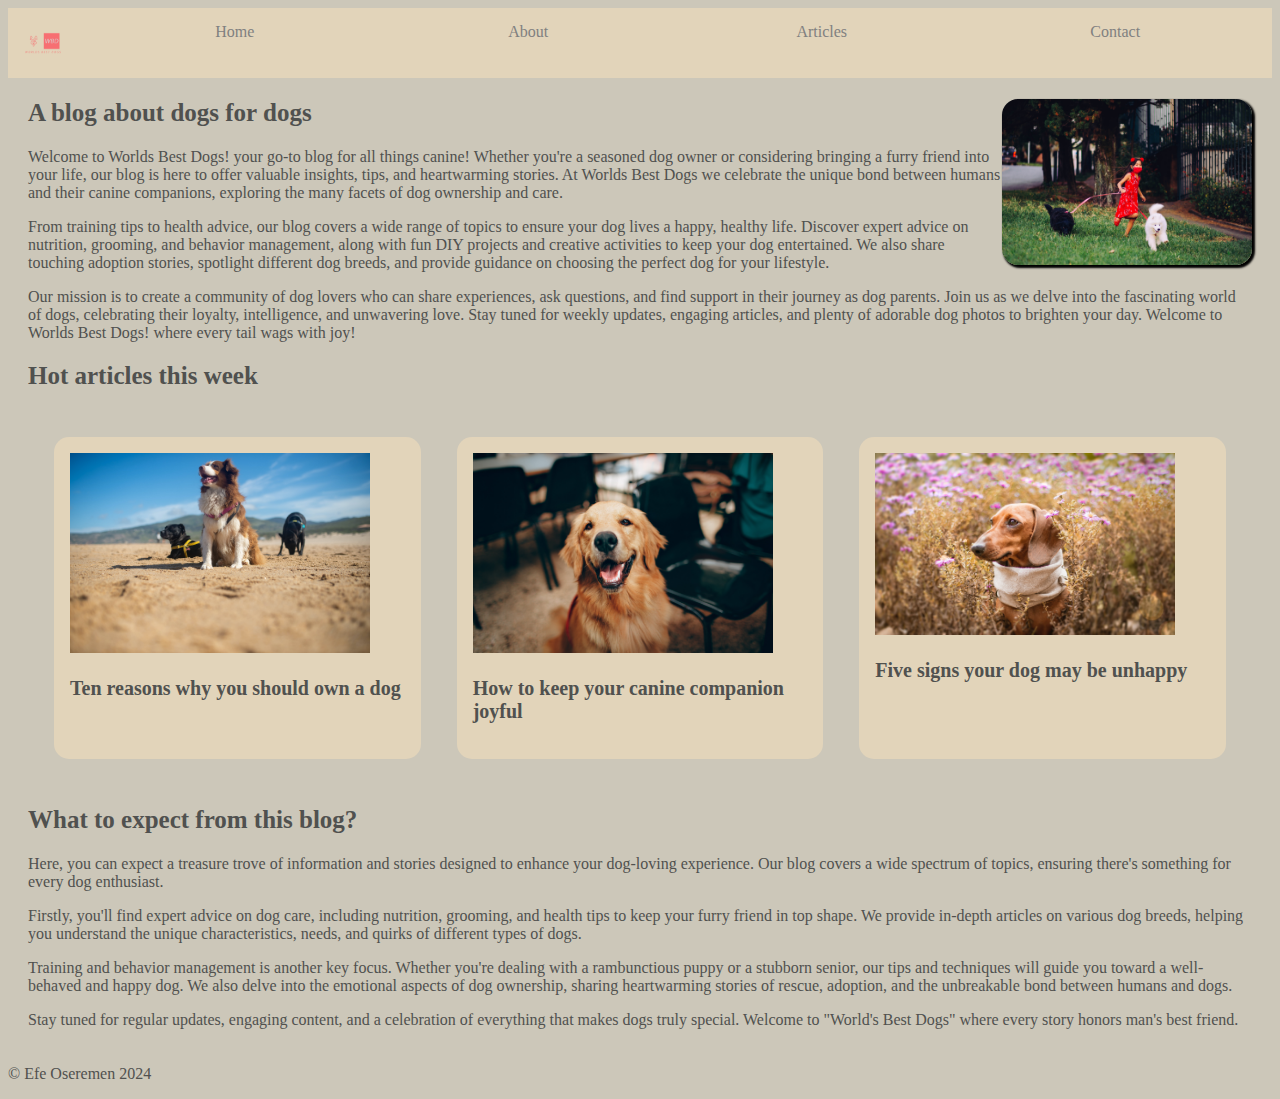
<file: index.html>
<!DOCTYPE html>
<html lang="en">
<head>
    <meta charset="UTF-8">
    <meta name="viewport" content="width=device-width, initial-scale=1.0">
    <title>Worlds Best Dogs</title>
    <link rel="stylesheet" href="style.css">
</head>
<body>
    <header>
        <img src="img/logo.png" alt="logo">
        <nav>
            <ul>
                <li><a href="index.html">Home</a></li>
                <li><a href="sitespec.html">About</a></li>
                <li><a href="#hot_articles">Articles</a></li>
                <li><a href="contact.html">Contact</a></li>
            </ul>
        </nav>
    </header>
     <!-- main layout -->
    <main>
        <div>
            <!-- first section -->
            <article id="first-section-article">
                <img src="img/pexels-helena-lopes-4453109.jpg" alt="girl with two dogs" class="girl-img">
                <section id="box-section">
                    <h2> A blog about dogs for dogs</h2>
                    <p>Welcome to Worlds Best Dogs! your go-to blog for all things canine! Whether you're a seasoned dog owner or considering bringing a furry friend into your life, our blog is here to offer valuable insights, tips, and heartwarming stories. At Worlds Best Dogs we celebrate the unique bond between humans and their canine companions, exploring the many facets of dog ownership and care.</p>
                    <p>From training tips to health advice, our blog covers a wide range of topics to ensure your dog lives a happy, healthy life. Discover expert advice on nutrition, grooming, and behavior management, along with fun DIY projects and creative activities to keep your dog entertained. We also share touching adoption stories, spotlight different dog breeds, and provide guidance on choosing the perfect dog for your lifestyle.</p>
                    <p>Our mission is to create a community of dog lovers who can share experiences, ask questions, and find support in their journey as dog parents. Join us as we delve into the fascinating world of dogs, celebrating their loyalty, intelligence, and unwavering love. Stay tuned for weekly updates, engaging articles, and plenty of adorable dog photos to brighten your day. Welcome to Worlds Best Dogs! where every tail wags with joy!</p>
                </section>
            </article>
            <!-- grid section -->
            <article id="hot_articles">
                <h2> Hot articles this week</h2>
                <div id="container">
                    <section class="section-container">
                         <a href="ten.html">
                         <img src="img/pexels-kampus-production-8734472.jpg" alt="a dog" class="general-img">
                         <h3>Ten reasons why you should own a dog</h3>
                        </a>
                    </section>
                    <section class="section-container">
                        <a href="how.html">
                        <img src="img/pexels-goldenretriever.jpg" alt="a golden retriever" class="general-img">
                        <h3>How to keep your canine companion joyful</h3>
                        </a>
                    </section>
                    <section class="section-container">
                        <a href="#hot_articles">
                        <img src="img/pexels-dominika-roseclay-3104786.jpg" alt="an unhappy dog" class="general-img">
                        <h3>Five signs your dog may be unhappy</h3>
                        </a>
                    </section>
                </div>
            </article>
            <!-- last section -->
            <article>
                <h2>What to expect from this blog?</h2>
                <p>Here, you can expect a treasure trove of information and stories designed to enhance your dog-loving experience. Our blog covers a wide spectrum of topics, ensuring there's something for every dog enthusiast.</p>
                <p>Firstly, you'll find expert advice on dog care, including nutrition, grooming, and health tips to keep your furry friend in top shape. We provide in-depth articles on various dog breeds, helping you understand the unique characteristics, needs, and quirks of different types of dogs.</p>
                <p>Training and behavior management is another key focus. Whether you're dealing with a rambunctious puppy or a stubborn senior, our tips and techniques will guide you toward a well-behaved and happy dog. We also delve into the emotional aspects of dog ownership, sharing heartwarming stories of rescue, adoption, and the unbreakable bond between humans and dogs.</p>
                <p>Stay tuned for regular updates, engaging content, and a celebration of everything that makes dogs truly special. Welcome to "World's Best Dogs" where every story honors man's best friend.</p>
            </article>
        </div>
    </main>
    <footer><p>&copy; Efe Oseremen 2024</p></footer>
</body>
</html>
</file>
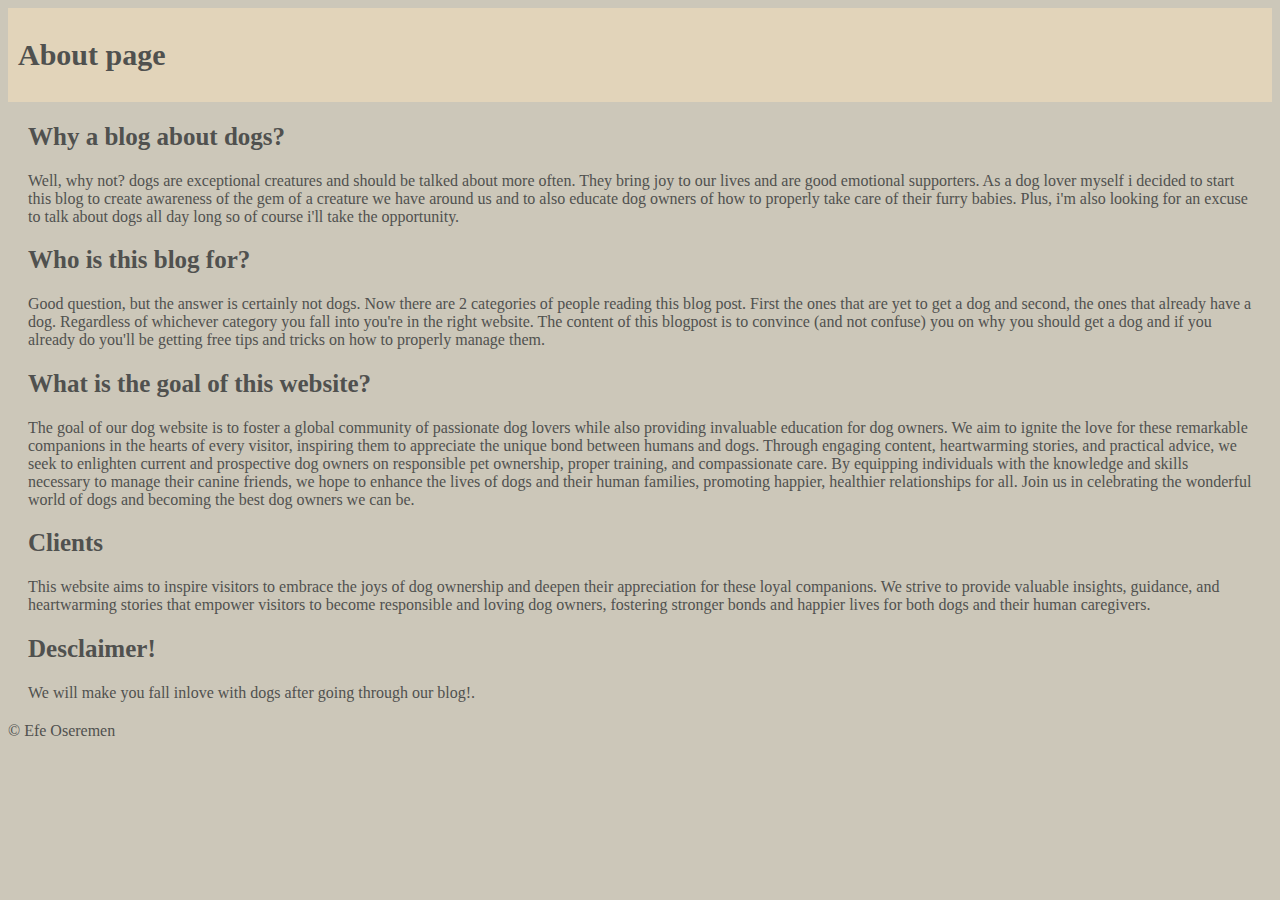
<file: about.html>
<!DOCTYPE html>
<html lang="en">
<head>
    <meta charset="UTF-8">
    <meta name="viewport" content="width=device-width, initial-scale=1.0">
    <title>about page</title>
    <link rel="stylesheet" href="style.css">
</head>
<body>
    <header><h1>About page</h1></header>
    <main id="main-about">
        <section id="about-container">
            <h2>Why a blog about dogs?</h2>
            <p>Well, why not? dogs are exceptional creatures and should be talked about more often. They bring joy to our lives and are good emotional supporters. As a dog lover myself i decided to start this blog to create awareness of the gem of a creature we have around us and to also educate dog owners of how to properly take care of their furry babies. Plus, i'm also looking for an excuse to talk about dogs all day long so of course i'll take the opportunity.</p>
            <h2>Who is this blog for?</h2>
            <p>Good question, but the answer is certainly not dogs. Now there are 2 categories of people reading this blog post. First the ones that are yet to get a dog and second, the ones that already have a dog. Regardless of whichever category you fall into you're in the right website. The content of this blogpost is to convince (and not confuse) you on why you should get a dog and if you already do you'll be getting free tips and tricks on how to properly manage them.</p>
            <h2>What is the goal of this website?</h2>
            <p>The goal of our dog website is to foster a global community of passionate dog lovers while also providing invaluable education for dog owners. We aim to ignite the love for these remarkable companions in the hearts of every visitor, inspiring them to appreciate the unique bond between humans and dogs. Through engaging content, heartwarming stories, and practical advice, we seek to enlighten current and prospective dog owners on responsible pet ownership, proper training, and compassionate care. By equipping individuals with the knowledge and skills necessary to manage their canine friends, we hope to enhance the lives of dogs and their human families, promoting happier, healthier relationships for all. Join us in celebrating the wonderful world of dogs and becoming the best dog owners we can be.</p>
            <h2>Clients</h2>
            <p>This website aims to inspire visitors to embrace the joys of dog ownership and deepen their appreciation for these loyal companions. We strive to provide valuable insights, guidance, and heartwarming stories that empower visitors to become responsible and loving dog owners, fostering stronger bonds and happier lives for both dogs and their human caregivers.</p>
        </section>
        <aside id="aside-bar">
            <h2 id="heading-desclaimer">Desclaimer!</h2>
            <p> We will make you fall inlove with dogs after going through our blog!.</p>
        </aside>
    </main>
    <footer> &copy; Efe Oseremen</footer>
</body>
</html>
</file>
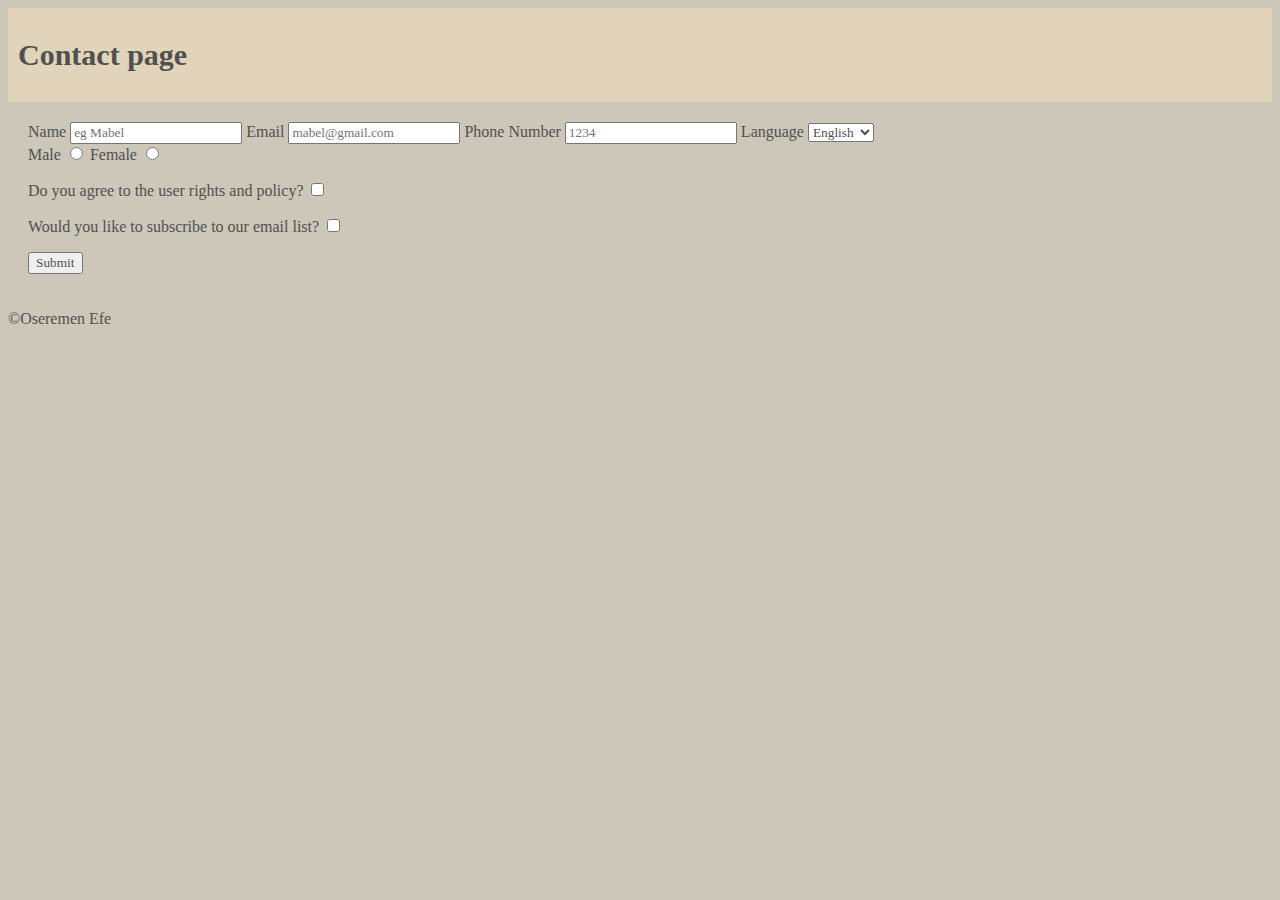
<file: contact.html>
<!DOCTYPE html>
<html lang="en">
<head>
    <meta charset="UTF-8">
    <meta name="viewport" content="width=device-width, initial-scale=1.0">
    <title>Contact</title>
    <link rel="stylesheet" href="style.css">

</head>

<body>
<header> <h1>Contact page</h1> </header>

 <main>
    <form>
        <div class="personal-input">
            <label for="name">Name</label>
            <input placeholder="eg Mabel" id="name" type="text" required >

            <label for="email">Email</label>
            <input placeholder="mabel@gmail.com" id="email" type="email" required>

            <label for="phone">Phone Number</label>
            <input placeholder="1234"  id="phone" type="tel" required>

            <label for="languages"> Language</label>
            <select name="lan" id="languages">
                <option value="English"> English</option>
                <option value="Dutch"> Dutch</option>
                <option value="French"> French</option>
                <option value="Deutsch"> Deutsch</option>
            </select>
        </div>

        <div class="gender-radio">
            <label for="Male"> Male</label>
            <input name="gender" id="Male" type="radio">

            <label for="Female"> Female</label>
            <input name="gender" id="Female" type="radio">
        </div>

        <div class="privacy-agreement">
            <p>
                <label for="privacy-policy"> Do you agree to the user rights and policy?</label>
                <input id="privacy-policy"  type="checkbox" required>
            </p>
            <p>
                <label for="email-list"> Would you like to subscribe to our email list?</label>
                <input id="email-list"  type="checkbox">
            </p>
        </div>

        <button type="submit"> Submit </button>
    </form>
</main>

    <footer>
    <p> &copy;Oseremen Efe</p>
    </footer>


</body>
</html>
</file>
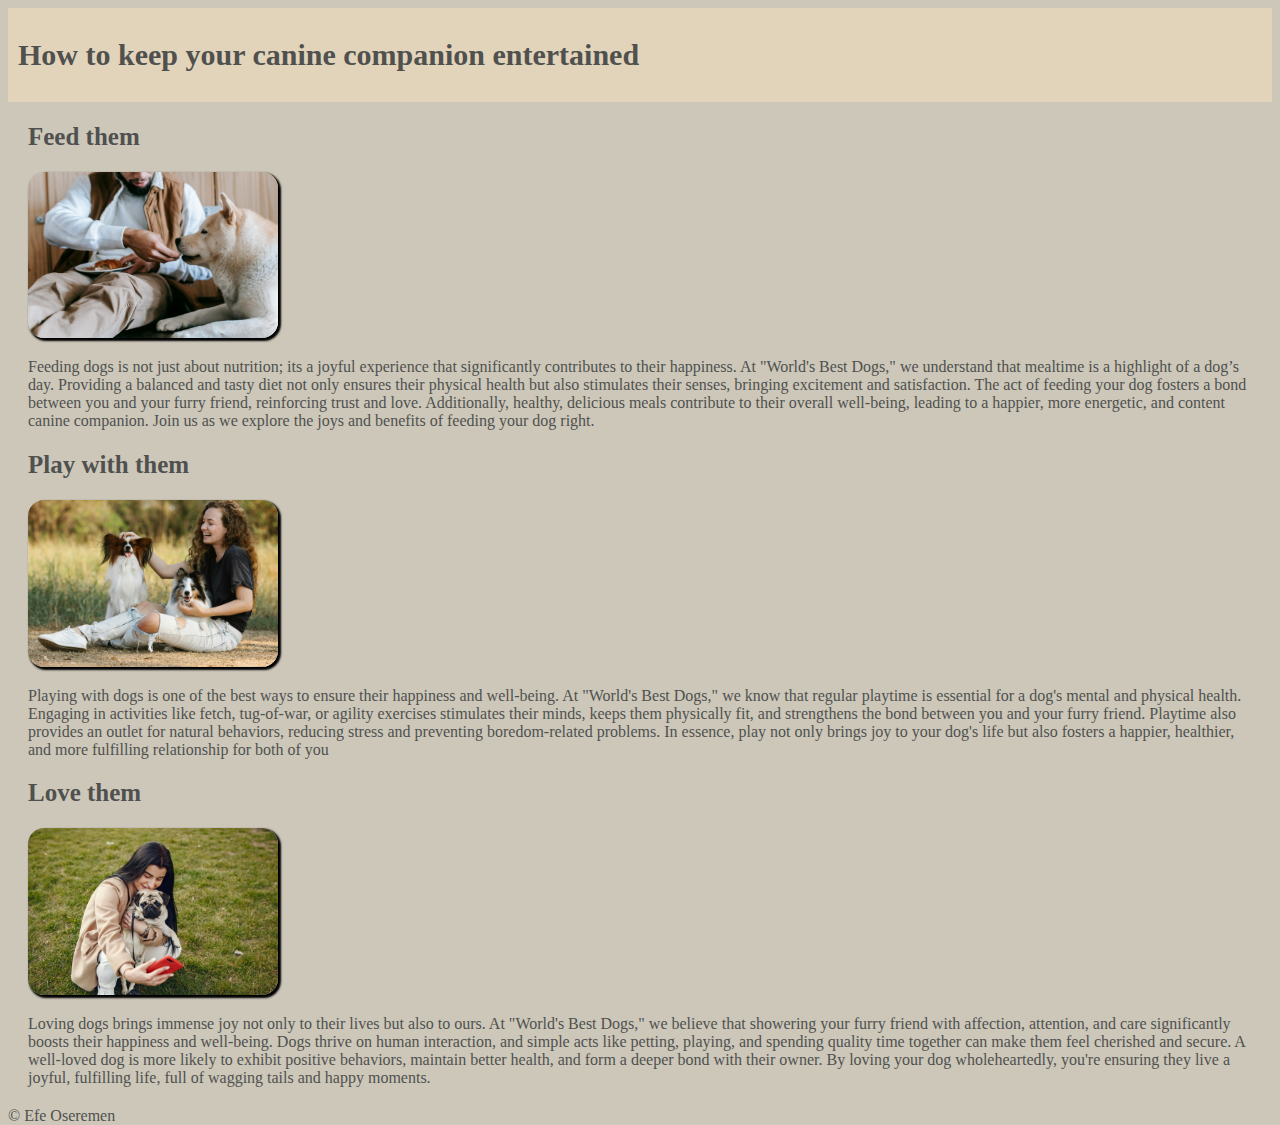
<file: how.html>
<!DOCTYPE html>
<html lang="en">
<head>
    <meta charset="UTF-8">
    <meta name="viewport" content="width=device-width, initial-scale=1.0">
    <title>How to keep your canine companion entertained</title>
    <link rel="stylesheet" href="style.css">
</head>
<body>
    <header><h1>How to keep your canine companion entertained</h1></header>
    <main>
        <div>
            <section>
                <h2>Feed them</h2>
                <img src="img/pexels-zen-chung-5749771.jpg" alt="a dog eating" class="article-img">
                <p>Feeding dogs is not just about nutrition; its a joyful experience that significantly contributes to their happiness. At "World's Best Dogs," we understand that mealtime is a highlight of a dog’s day. Providing a balanced and tasty diet not only ensures their physical health but also stimulates their senses, bringing excitement and satisfaction. The act of feeding your dog fosters a bond between you and your furry friend, reinforcing trust and love. Additionally, healthy, delicious meals contribute to their overall well-being, leading to a happier, more energetic, and content canine companion. Join us as we explore the joys and benefits of feeding your dog right.</p>
            </section>
            <section>
                <h2>Play with them</h2>
                <img src="img/pexels-dogs-playing.jpg" alt=" dogs playing" class="article-img">
                <p>Playing with dogs is one of the best ways to ensure their happiness and well-being. At "World's Best Dogs," we know that regular playtime is essential for a dog's mental and physical health. Engaging in activities like fetch, tug-of-war, or agility exercises stimulates their minds, keeps them physically fit, and strengthens the bond between you and your furry friend. Playtime also provides an outlet for natural behaviors, reducing stress and preventing boredom-related problems. In essence, play not only brings joy to your dog's life but also fosters a happier, healthier, and more fulfilling relationship for both of you</p>
            </section>
            <section>
                <h2>Love them</h2>
                <img src="img/pexels-gustavo-fring-4148827.jpg" alt=" dogs being loved" class="article-img">
                <p>Loving dogs brings immense joy not only to their lives but also to ours. At "World's Best Dogs," we believe that showering your furry friend with affection, attention, and care significantly boosts their happiness and well-being. Dogs thrive on human interaction, and simple acts like petting, playing, and spending quality time together can make them feel cherished and secure. A well-loved dog is more likely to exhibit positive behaviors, maintain better health, and form a deeper bond with their owner. By loving your dog wholeheartedly, you're ensuring they live a joyful, fulfilling life, full of wagging tails and happy moments.</p>
            </section>
        </div>

    </main>
    <footer>&copy; Efe Oseremen</footer>
</body>
</html>
</file>
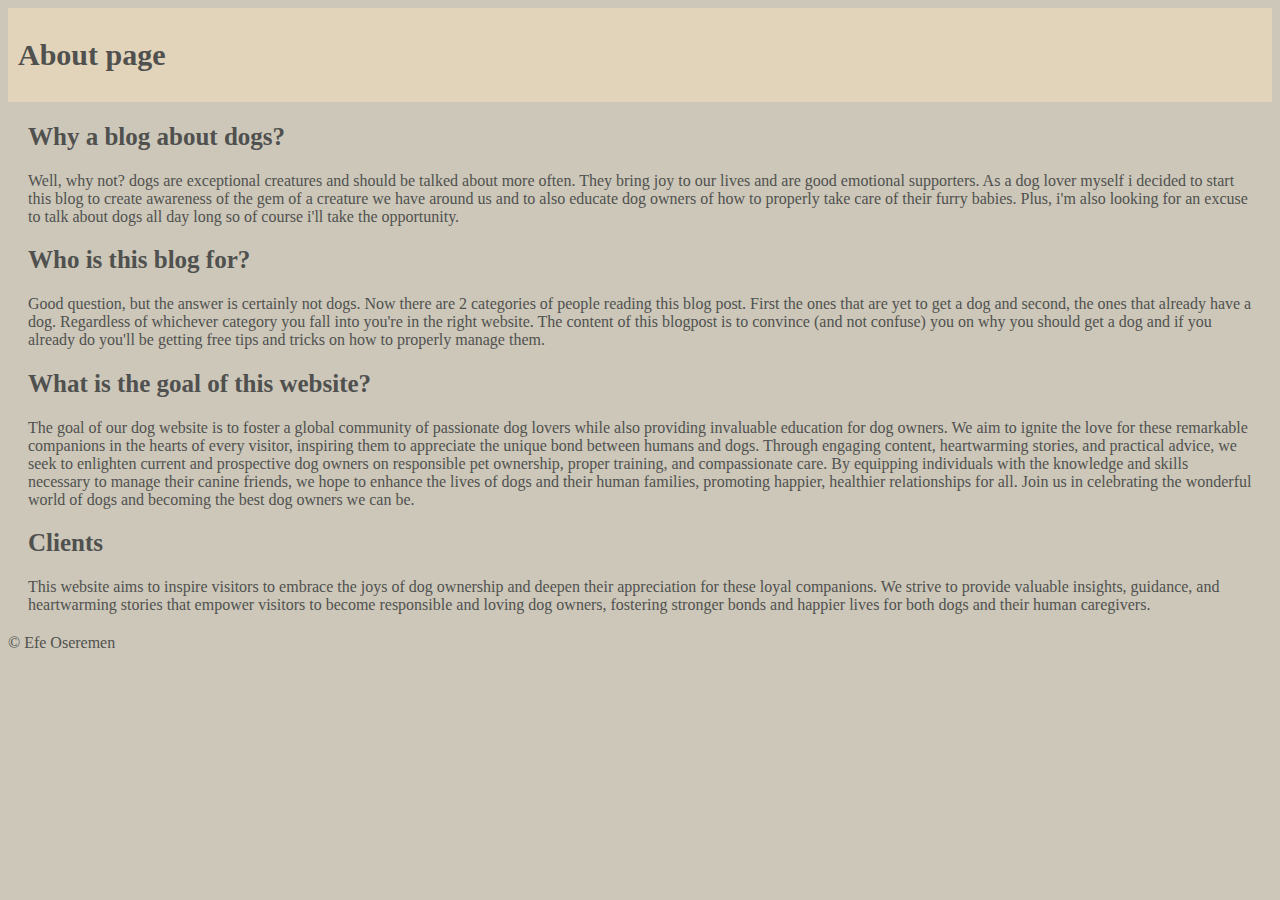
<file: sitespec.html>
<!DOCTYPE html>
<html lang="en">
<head>
    <meta charset="UTF-8">
    <meta name="viewport" content="width=device-width, initial-scale=1.0">
    <title>about page</title>
    <link rel="stylesheet" href="style.css">
</head>
<body>
    <header><h1>About page</h1></header>
    <main id="main-about">
        <section id="about-container">
            <h2>Why a blog about dogs?</h2>
            <p>Well, why not? dogs are exceptional creatures and should be talked about more often. They bring joy to our lives and are good emotional supporters. As a dog lover myself i decided to start this blog to create awareness of the gem of a creature we have around us and to also educate dog owners of how to properly take care of their furry babies. Plus, i'm also looking for an excuse to talk about dogs all day long so of course i'll take the opportunity.</p>
            <h2>Who is this blog for?</h2>
            <p>Good question, but the answer is certainly not dogs. Now there are 2 categories of people reading this blog post. First the ones that are yet to get a dog and second, the ones that already have a dog. Regardless of whichever category you fall into you're in the right website. The content of this blogpost is to convince (and not confuse) you on why you should get a dog and if you already do you'll be getting free tips and tricks on how to properly manage them.</p>
            <h2>What is the goal of this website?</h2>
            <p>The goal of our dog website is to foster a global community of passionate dog lovers while also providing invaluable education for dog owners. We aim to ignite the love for these remarkable companions in the hearts of every visitor, inspiring them to appreciate the unique bond between humans and dogs. Through engaging content, heartwarming stories, and practical advice, we seek to enlighten current and prospective dog owners on responsible pet ownership, proper training, and compassionate care. By equipping individuals with the knowledge and skills necessary to manage their canine friends, we hope to enhance the lives of dogs and their human families, promoting happier, healthier relationships for all. Join us in celebrating the wonderful world of dogs and becoming the best dog owners we can be.</p>
            <h2>Clients</h2>
            <p>This website aims to inspire visitors to embrace the joys of dog ownership and deepen their appreciation for these loyal companions. We strive to provide valuable insights, guidance, and heartwarming stories that empower visitors to become responsible and loving dog owners, fostering stronger bonds and happier lives for both dogs and their human caregivers.</p>
        </section>
    </main>
    <footer> &copy; Efe Oseremen</footer>
</body>
</html>
</file>
<file: style.css>
header {
  display: flex;
  align-items: center;
  background-color: #E2D4BA;
  padding: 10px;
}
@media screen and (max-width: 1000px) {
  header {
    flex-direction: column;
  }
}
header img {
  width: 50px;
  height: 50px;
  margin-right: 20px;
}
header nav {
  display: flex;
  flex-grow: 1;
}
header nav ul {
  display: flex;
  flex-grow: 1;
  justify-content: space-around;
  flex-direction: row;
  list-style: none;
  align-items: center;
  width: 100%;
  margin: 0;
  padding: 0;
}
header nav ul li:hover {
  transform: rotate(5deg);
}
header nav ul li {
  text-align: center;
  width: 100px;
  height: 40px;
}
header nav ul li a {
  color: grey;
  text-decoration: none;
}

/* body-main */
main {
  border: 5px;
  margin: 20px;
  /* about page */
}
@media screen and (max-width: 1000px) {
  main #box-section {
    width: 400px;
    height: auto;
    margin: 1px;
    padding: 0 1px 1px 1px;
    border-radius: 1px;
  }
}
main .girl-img {
  max-width: 250px;
  float: right;
  box-shadow: 2px 2px 2px 1px black;
  border-radius: 1rem 1rem 1rem 1rem;
}
main #container {
  display: grid;
  grid-template-columns: repeat(3, 1fr);
  gap: 1rem;
  padding: 1rem 1rem 1rem 1rem;
}
@media screen and (max-width: 1000px) {
  main #container {
    grid-template-columns: 1fr;
  }
}
main #container .section-container {
  background-color: #E2D4BA;
  padding: 1rem 0 1rem 1rem;
  border-radius: 15px;
  color: black;
  margin: 10px;
}
main #container .section-container:hover {
  transform: scale(1.1);
}
main #container .section-container a {
  color: black;
  text-decoration: none;
}
main .general-img {
  max-width: 300px;
}
main .article-img {
  max-width: 250px;
  box-shadow: 2px 2px 2px 1px black;
  border-radius: 1rem 1rem 1rem 1rem;
}
main #main-about {
  display: flex;
}
main #main-about > #about-container {
  flex: inherit;
  padding: 1rem;
  margin: 1rem;
}
main #main-about > #aside-bar {
  display: flex;
  flex: 5;
  box-shadow: 2px 2px 2px 2px;
  border: 2px #E2D4BA;
  margin-top: 50px;
  height: 200px;
  padding: 2px 2px 2px 2px;
}
main #main-about > #aside-bar #heading-desclaimer {
  color: red;
}

footer {
  position: absolute;
}

* {
  box-sizing: border-box;
  font-family: serif;
  color: #50514F;
}

body {
  background-color: #CCC7B9;
}
body h1 {
  font-size: 30px;
  font-weight: bold;
}
body h2 {
  font-size: 25px;
  font-weight: bold;
}
body h3 {
  font-size: 20px;
  font-weight: bold;
}
@media screen and (max-width: 1000px) {
  body {
    box-sizing: absolute;
    position: absolute;
  }
}

/* media queries *//*# sourceMappingURL=style.css.map */
</file>
